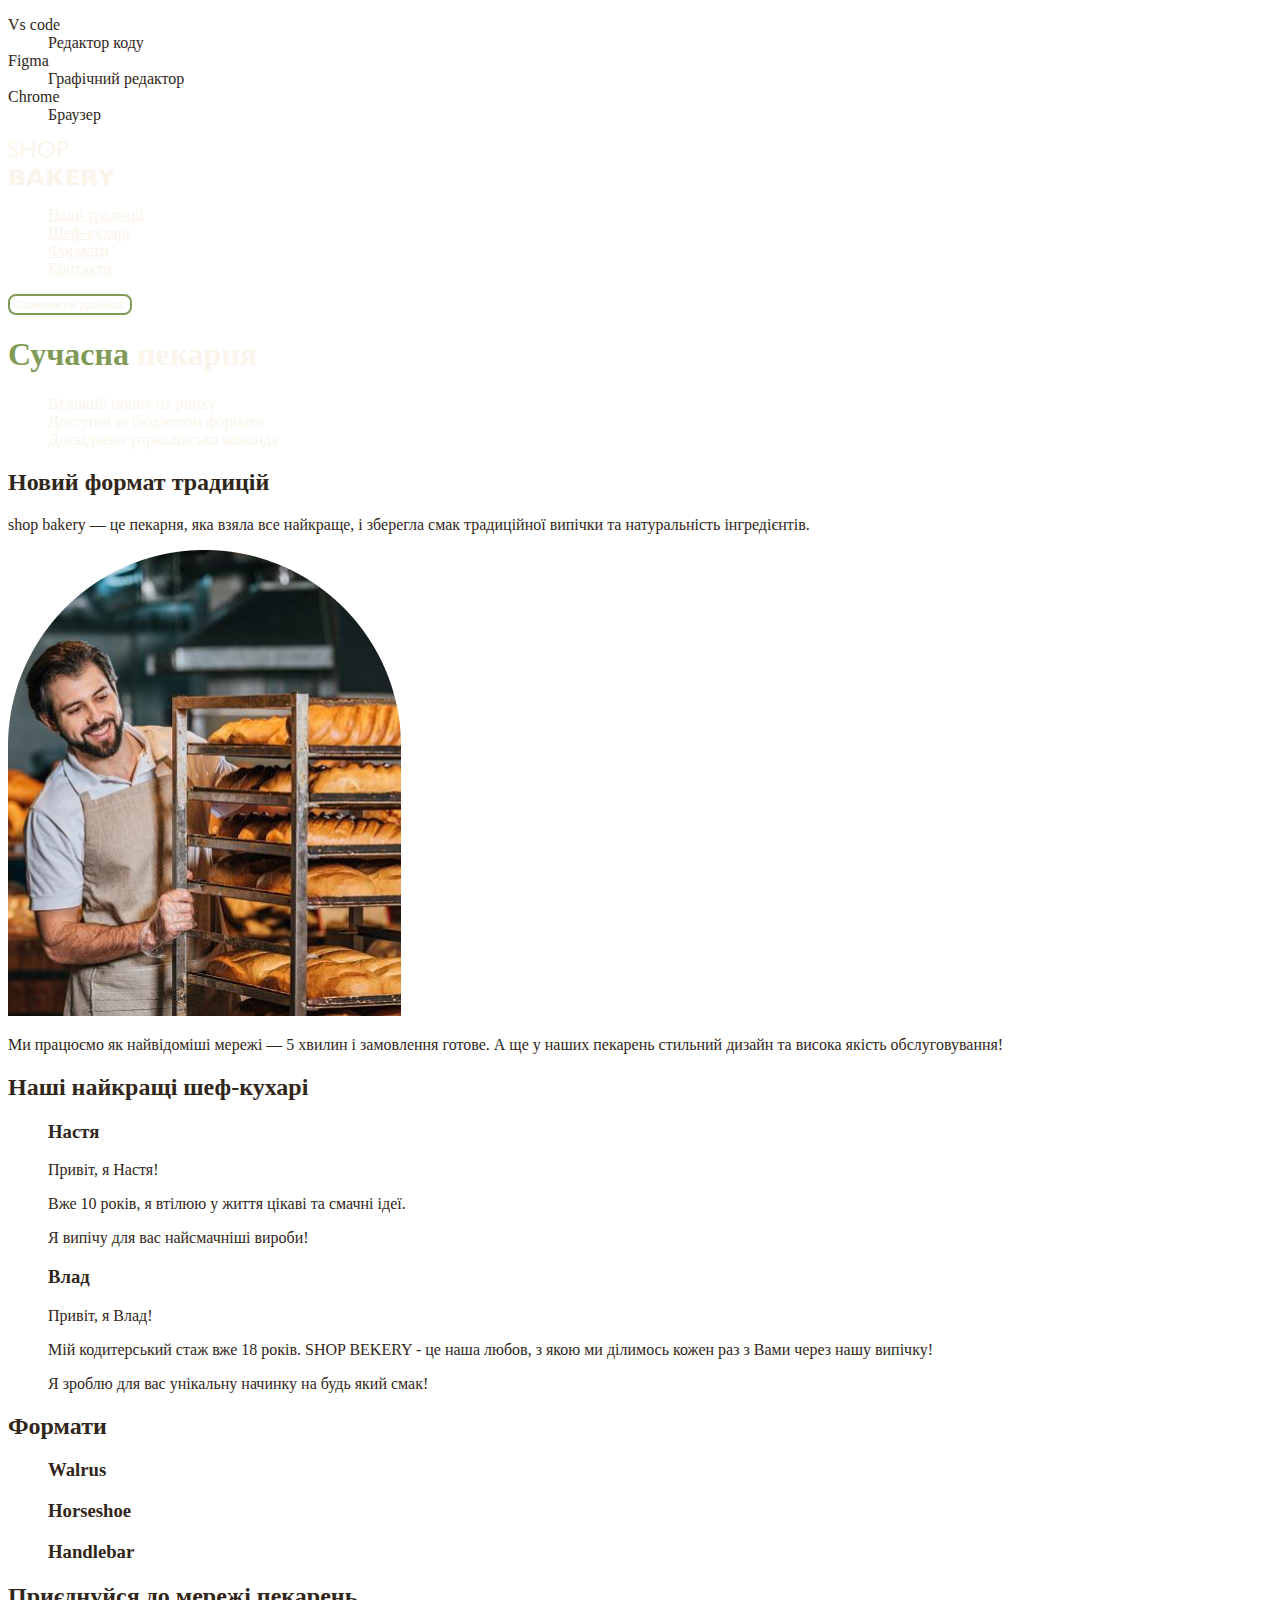
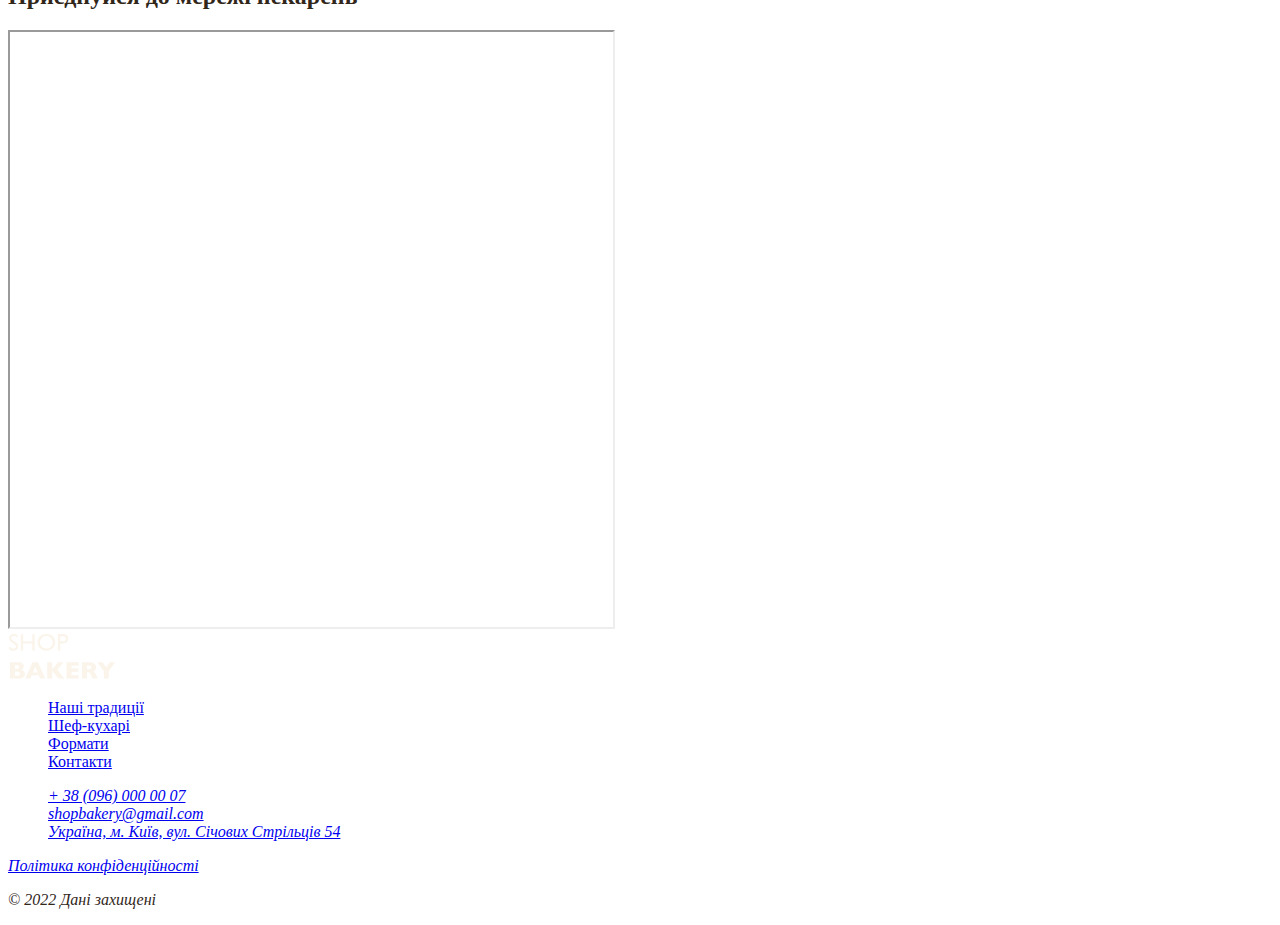
<file: index.html>
<!DOCTYPE html>
<html lang="uk">
  <head>
    <meta charset="UTF-8" />
    <meta name="viewport" content="width=, initial-scale=1.0" />
    <title>Document</title>
    <link rel="stylesheet" href="./css/styles.css" />
  </head>
  <body>
    <dl>
      <dt>Vs code</dt>
      <dd>Редактор коду</dd>
      <dt>Figma</dt>
      <dd>Графічний редактор</dd>
      <dt>Chrome</dt>
      <dd>Браузер</dd>
    </dl>
    <header>
      <nav>
        <a href="/">
          <img src="./Images/logo.svg" alt="Логотип сучасної пекарні" />
        </a>

        <ul>
          <li><a class="link" href="#traditions-section">Наші традиції</a></li>
          <li><a class="link" href="#chefs-section">Шеф-кухарі</a></li>
          <li><a class="link" href="#format-section">Формати</a></li>
          <li><a class="link" href="#contact-section">Контакти</a></li>
        </ul>
      </nav>
      <button class="button" type="button">Замовити дзвінок</button>
      <!-- замовити дзвінок -->
    </header>
    <main>
      <section id="traditions-section">
        <h1 class= "hero-title"> <span class="accent">Сучасна</span> пекарня</h1>
      </section>
      <section>
        <ul class="advantages-list">
          <li>Великий попит на ринку</li>
          <li>Доступні за бюджетом формати</li>
          <li>Досвідчена управлінська команда</li>
        </ul>
        <h2 class="section-title">Новий формат традицій</h2>
        <p>
          <span>shop bakery</span> — це пекарня, яка взяла все найкраще, і
          зберегла смак традиційної випічки та натуральність інгредієнтів.
        </p>
        <img
          src="./Images/Baker-man.jpg"
          alt="Чоловік пекар дивиться на батони з посмішкою"
        />
        <p>
          Ми працюємо як найвідоміші мережі —
          <span>5 хвилин і замовлення готове.</span> А ще у наших пекарень
          стильний дизайн та висока якість обслуговування!
        </p>
      </section>
      <section id="chefs-section">
        <h2 class="section-title">Наші найкращі <span class="accent">шеф-кухарі</span></h2>
        <ul>
          <li>
            <article>
              <h3>Настя</h3>
              <p>Привіт, я Настя!</p>
              <p>Вже 10 років, я втілюю у життя цікаві та смачні ідеї.</p>
              <p>Я випічу для вас найсмачніші вироби!</p>
            </article>
          </li>
          <li>
            <article>
              <h3>Влад</h3>
              <p>Привіт, я Влад!</p>
              <p>
                Мій кодитерський стаж вже 18 років. SHOP BEKERY - це наша любов,
                з якою ми ділимось кожен раз з Вами через нашу випічку!
              </p>
              <p>Я зроблю для вас унікальну начинку на будь який смак!</p>
            </article>
          </li>
        </ul>
      </section>
      <section id="format-section">
        <h2 class="section-title">Формати</h2>
        <ul>
          <li>
            <article>
              <h3>Walrus</h3>
            </article>
          </li>
          <li>
            <article>
              <h3>Horseshoe</h3>
            </article>
          </li>
          <li>
            <article>
              <h3>Handlebar</h3>
            </article>
          </li>
        </ul>
      </section>
      <section id="contact-section">
        <h2 class="section-title">Приєднуйся до мережі пекарень</h2>
        <iframe
          src="https://www.google.com/maps/embed?pb=!1m18!1m12!1m3!1d5080.326894072153!2d30.488698375579848!3d50.45668098691644!2m3!1f0!2f0!3f0!3m2!1i1024!2i768!4f13.1!3m3!1m2!1s0x40d4ce637c006b2d%3A0xaf86385f19996ff0!2z0LLRg9C70LjRhtGPINCh0ZbRh9C-0LLQuNGFINCh0YLRgNGW0LvRjNGG0ZbQsiwgNTQsINCa0LjRl9CyLCDQo9C60YDQsNGX0L3QsCwgMDIwMDA!5e0!3m2!1suk!2sde!4v1733345624288!5m2!1suk!2sde"
          width="603"
          height="595"
          allowfullscreen=""
          loading="lazy"
          referrerpolicy="no-referrer-when-downgrade"
        ></iframe>
      </section>
    </main>
    <footer>
      <a href="#">
        <img src="./Images/logo.svg" alt="Логотип сучасної пекарні" />
      </a>
      <ul>
        <li><a href="#">Наші традиції</a></li>
        <li><a href="#">Шеф-кухарі</a></li>
        <li><a href="#">Формати</a></li>
        <li><a href="#">Контакти</a></li>
      </ul>
      <address>
        <ul>
          <li>
            <a href="tel:+380960000007">+ 38 (096) 000 00 07 </a>
          </li>
          <li>
            <a href="mailto:shopbakery@gmail.com">shopbakery@gmail.com</a>
          </li>
          <li>
            <a href="https://g.co/kgs/QN81g7u" target="_blank"
              >Україна, м. Київ, вул. Січових Стрільців 54</a
            >
          </li>
          <li>
            <a href="#"></a>
            <!-- facebook icon -->
          </li>
          <li>
            <a href="#"></a>
            <!-- instagram icon -->
          </li>
        </ul>
        <a href="#" target="_blank">Політика конфіденційності </a>
        <p>&copy; 2022 Дані захищені</p>
      </address>
    </footer>
  </body>
</html>
</file>
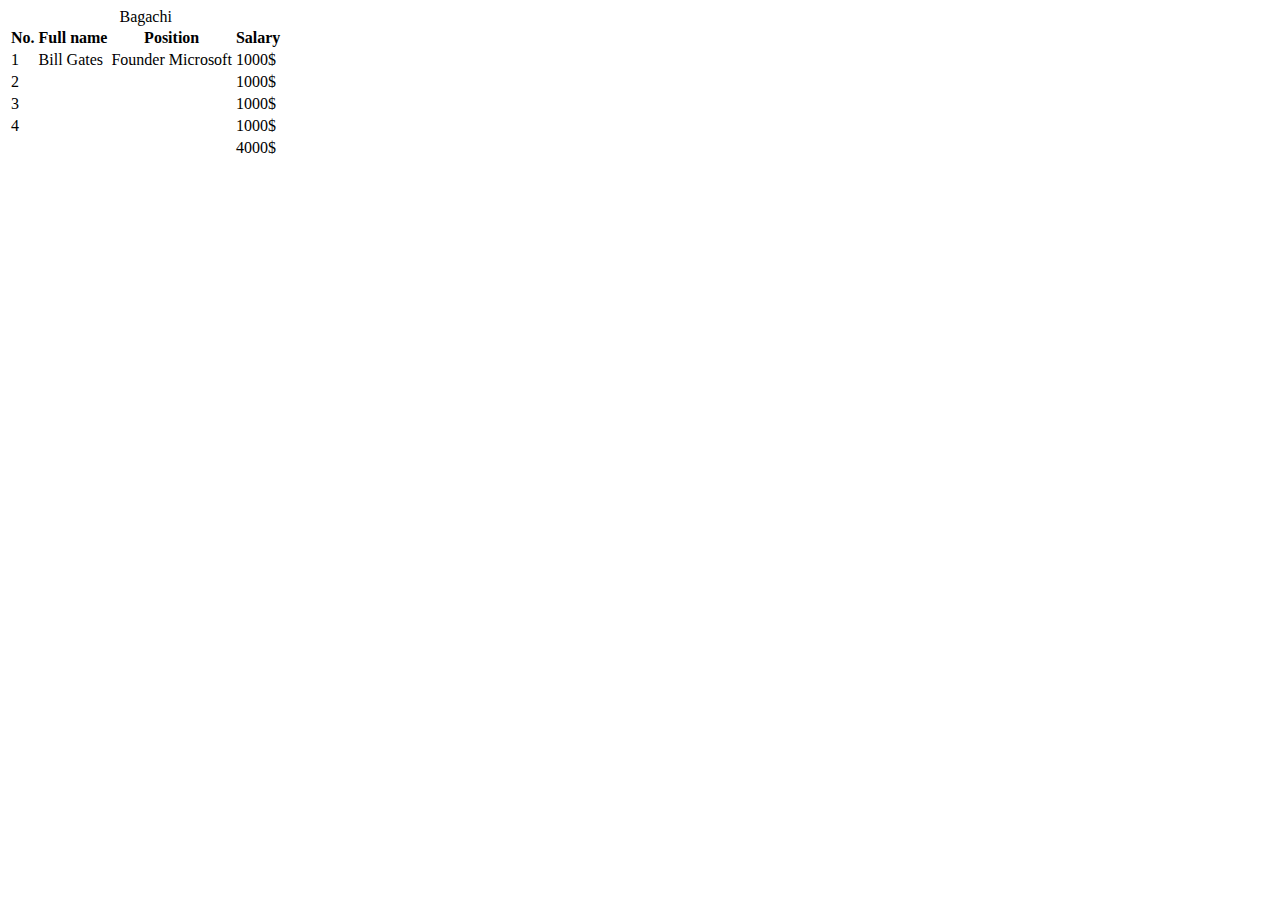
<file: test.html>
<!DOCTYPE html>
<html lang="en">
  <head>
    <meta charset="UTF-8" />
    <meta name="viewport" content="width=device-width, initial-scale=1.0" />
    <title>Test HTML page</title>
  </head>
  <!-- Test table -->
  <table>
    <thead>
      <tr>
        <th>No.</th>
        <th>Full name</th>
        <th>Position</th>
        <th>Salary</th>
      </tr>
    </thead>
    <tbody>
      <caption>
        Bagachi
      </caption>
      <tr>
        <td>1</td>
        <td>Bill Gates</td>
        <td>Founder Microsoft</td>
        <td>1000$</td>
      </tr>
      <tr>
        <td>2</td>
        <td></td>
        <td></td>
        <td>1000$</td>
      </tr>
      <tr>
        <td>3</td>
        <td></td>
        <td></td>
        <td>1000$</td>
      </tr>
      <tr>
        <td>4</td>
        <td></td>
        <td></td>
        <td>1000$</td>
      </tr>
    </tbody>
    <tfoot>
      <tr>
        <td></td>
        <td></td>
        <td></td>
        <td>4000$</td>
      </tr>
    </tfoot>
  </table>
  <iframe
    width="560"
    height="315"
    src="https://www.youtube.com/embed/C0DPdy98e4c?si=6sWhSNiZ90UdjGm8"
    title="YouTube video player"
    frameborder="0"
    allow="accelerometer; autoplay; clipboard-write; encrypted-media; gyroscope; picture-in-picture; web-share"
    referrerpolicy="strict-origin-when-cross-origin"
    allowfullscreen
  ></iframe>
  <body></body>
</html>
</file>
<file: css/styles.css>
:root {
        --color-primary-dark: #31261a;
        --color-primary-light: #faf4ea;
        --color-brand-light: #819b57;
        --color-brand-dark: #465929;
    }

     /*Base*/
     body{
        color: var(--color-primary-dark);
     }
    ul {list-style-type: none;}
    
    /*Button*/
    .button{
        color: var(--color-primary-light);
        background-color: var(---color-brand-light);
        border: 2px solid var(--color-brand-light);
        border-radius: 8px;
   }
    .button:hover {
        color: var(--color-brand-dark);
            background-color: transparent;
     }
     
     /*Link*/
     .link{
        color: var(--color-primary-light);
     }
     .link:hover {
        color: var(--color-brand-light);
     }

     /*Hero-section*/
     .hero-title {
     color: var(--color-primary-light);}

     .hero-title .accent{
        color: var(--color-brand-light);
     }
     /*Advantges-section*/
     .advantages-list {
        color: var(--color-primary-light);
        background-color:var(--color-brand) /*HEX value*/
     }
       
     .section-title.accent{
        color: var(--color-brand-dark);
     }
</file>
